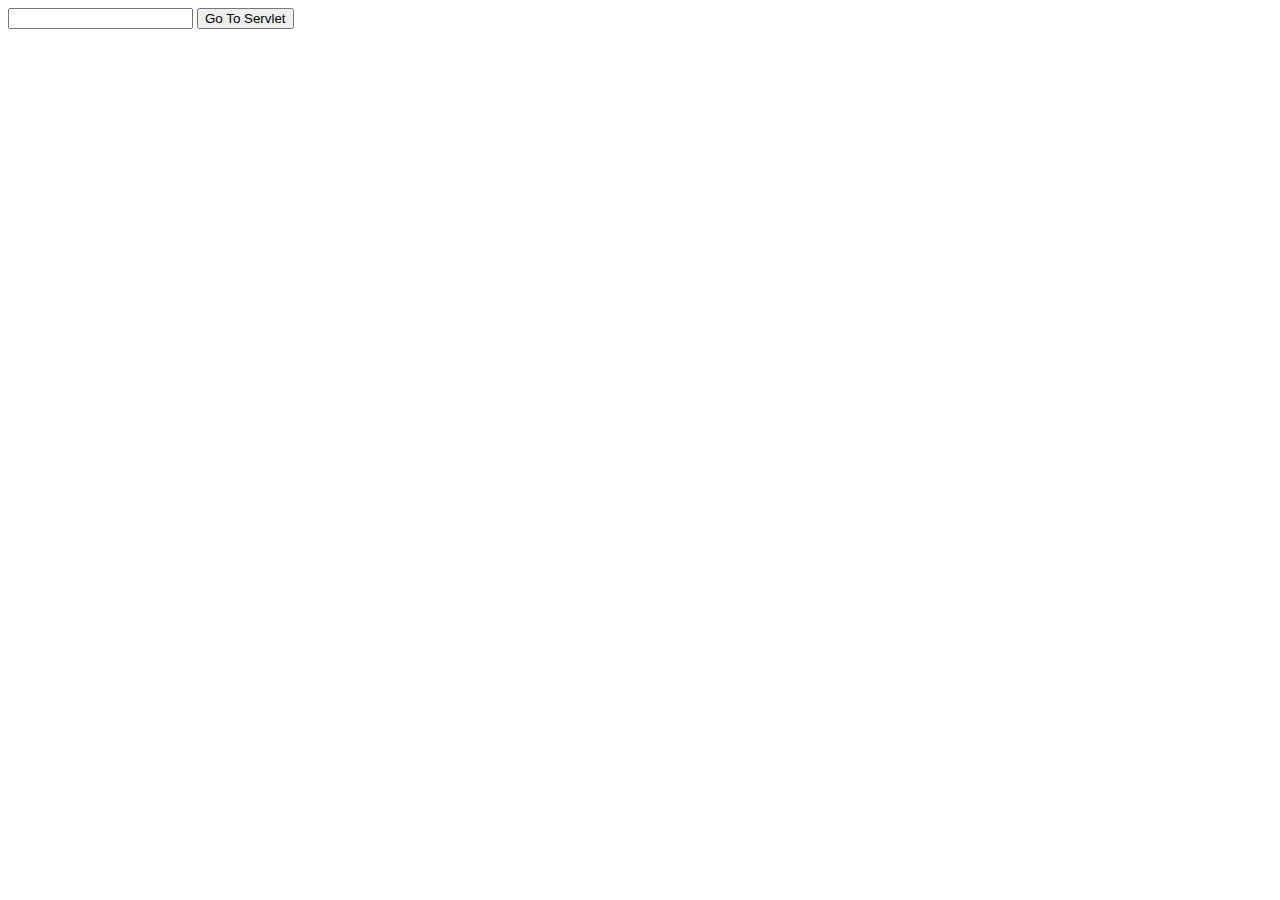
<file: src/main/webapp/NewFile.html>
<!DOCTYPE html>
<html>
<head>
<meta charset="ISO-8859-1">
<title>Insert title here</title>
</head>
<body>
	<form action="first">
		<input type="text" name="uname" >
		<button>Go To Servlet</button>
	</form>
</body>
</html>
</file>
